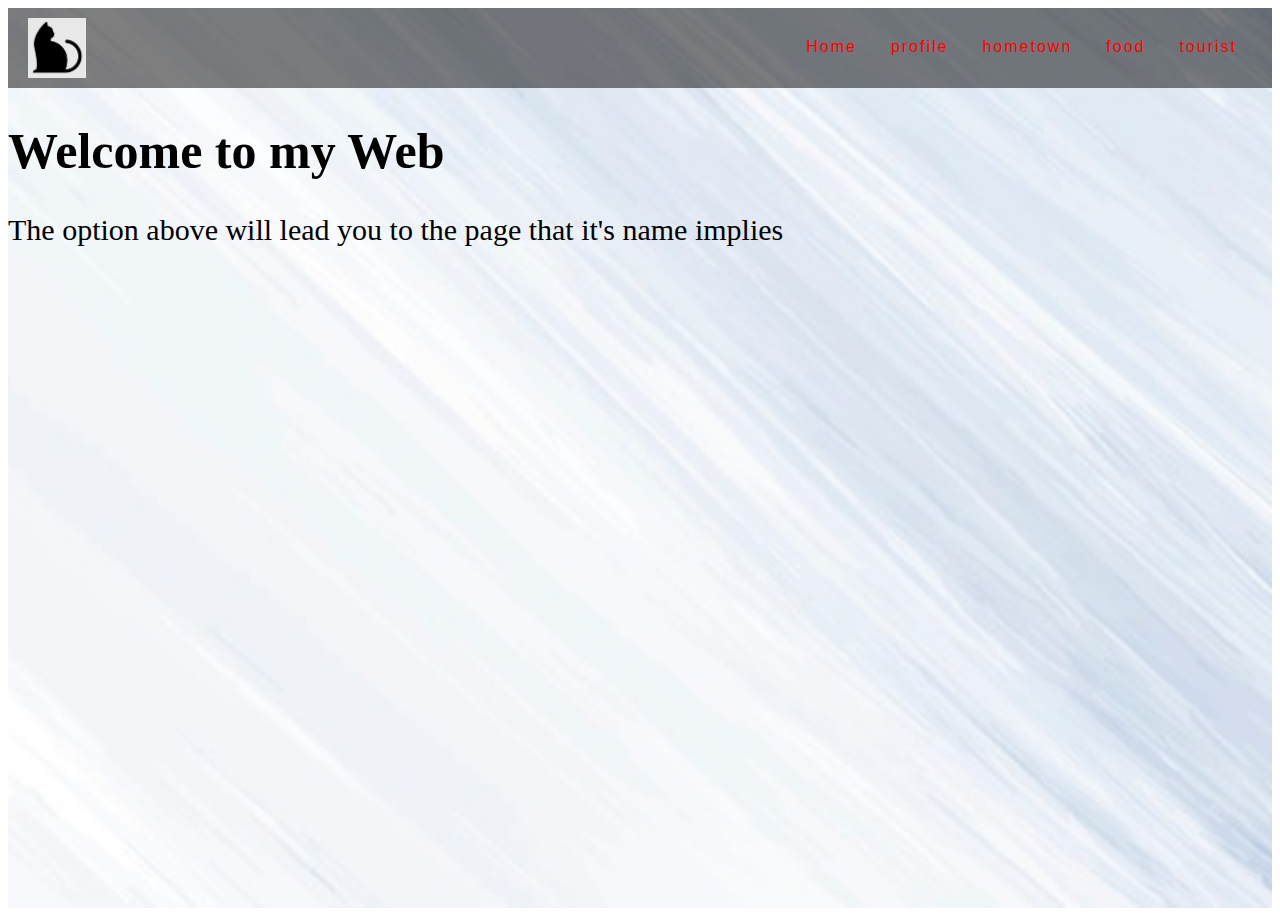
<file: Quiz1/index.html>
<html>
    <head>
        <title>Tugas Pemrograman Web</title>
        <link rel="stylesheet" href="style.css" type="text/css">
    </head>
</html>
<body>
    <header>
        <div class="nav-bar">
            <img src="logo.png" class="logo"> 
            <ul class="menu">
                <li> <a href="index.html">Home</a> </li>
                <li> <a href="Profile.html">profile</a> </li>
                <li> <a href="hometown.html">hometown</a> </li>
                <li> <a href="food.html">food</a> </li>
                <li> <a href="tourist.html">tourist</a> </li>

            </ul>

        </div>
        <div class="welcome">
            <h1 style="font-size:50px">Welcome to my Web</h1>
            <p style="font-size:30px">The option above will lead you to the page that it's name implies</p>
        </div>
    </header>
</body>
</file>
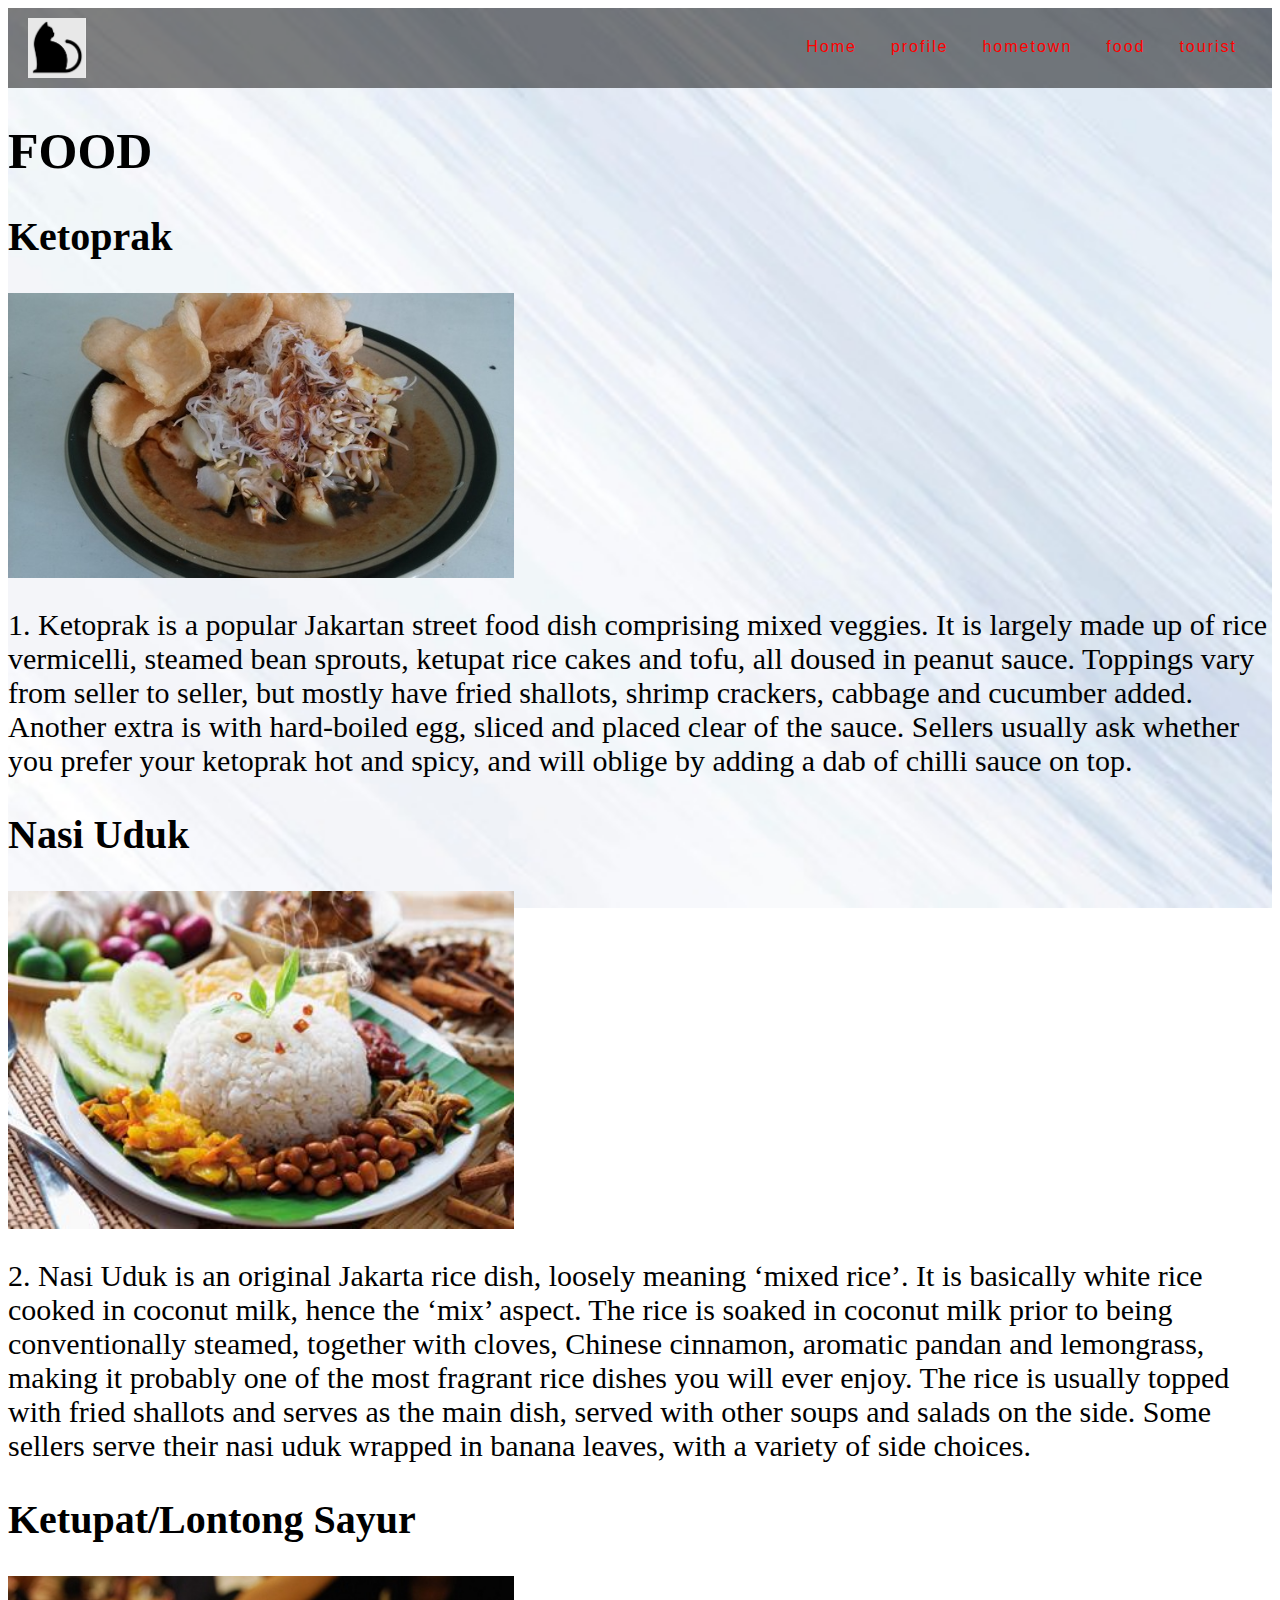
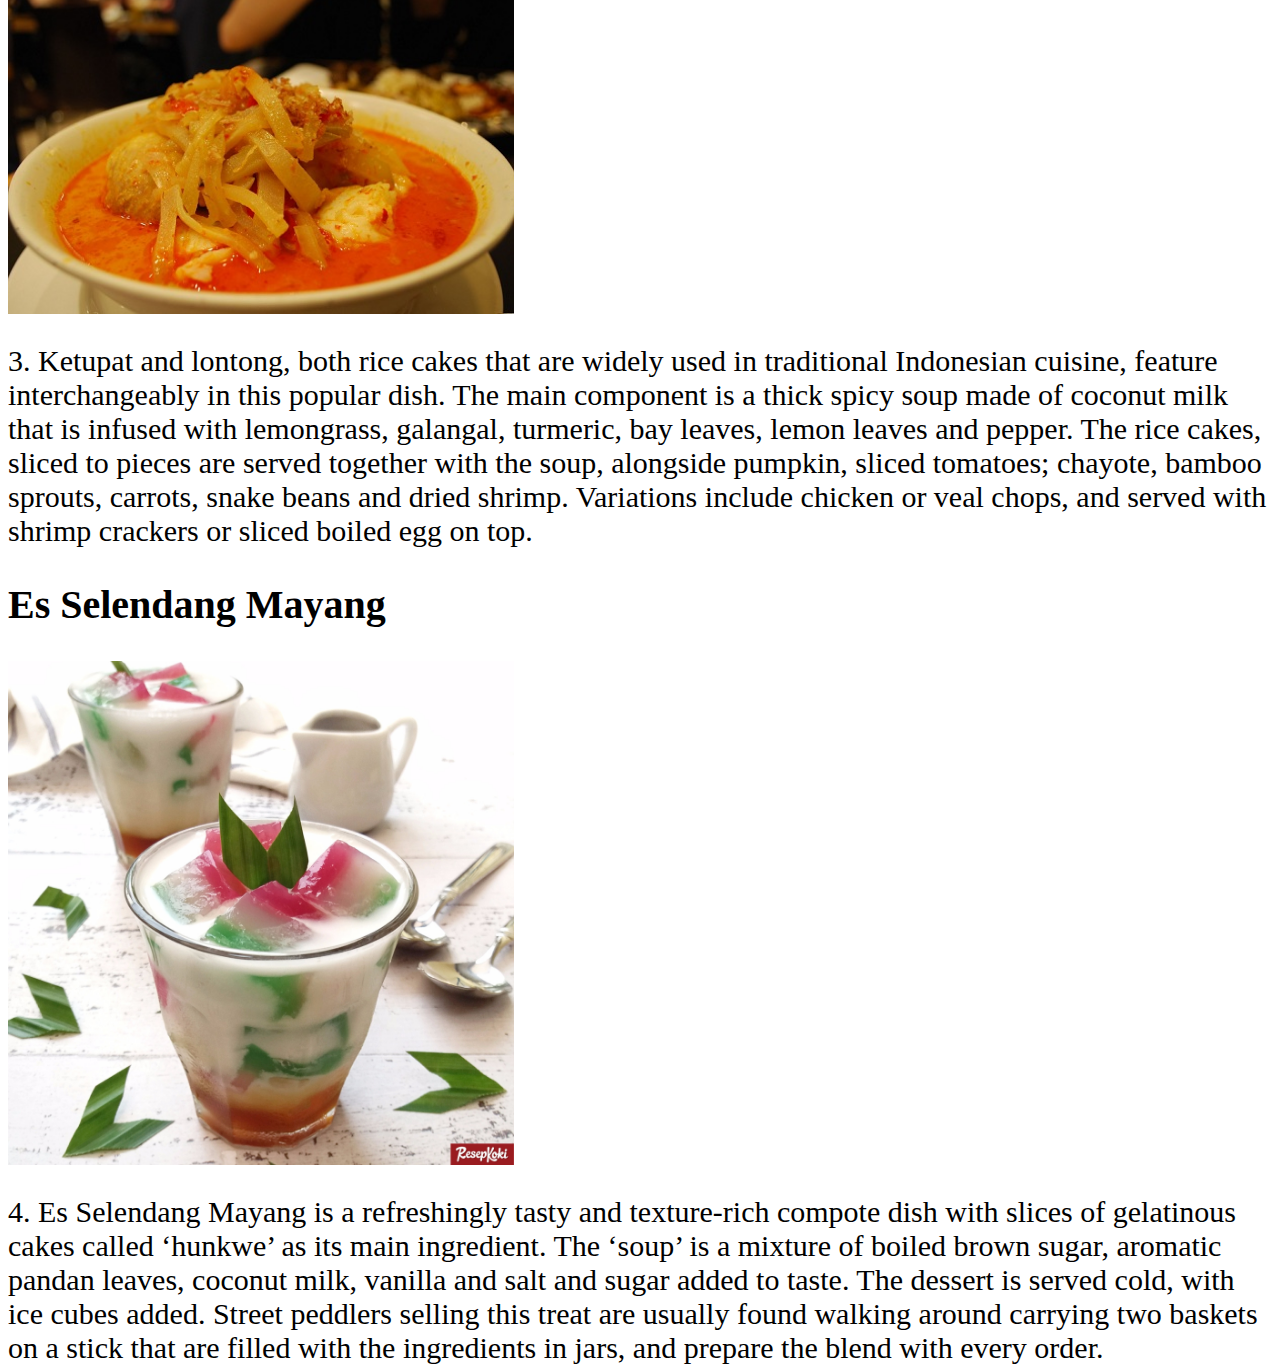
<file: Quiz1/food.html>
<html>
    <head>
        <title>Tugas Pemrograman Web</title>
        <link rel="stylesheet" href="style.css" type="text/css">
    </head>
</html>
<body>
    <header>
        <div class="nav-bar">
            <img src="logo.png" class="logo"> 
            <ul class="menu">
                <li> <a href="index.html">Home</a> </li>
                <li> <a href="Profile.html">profile</a> </li>
                <li> <a href="hometown.html">hometown</a> </li>
                <li> <a href="food.html">food</a> </li>
                <li> <a href="tourist.html">tourist</a> </li>

            </ul>

        </div>
        <div class="food">
            <h1 style="font-size:50px">FOOD</h1>

            <h2 style="font-size:40px">Ketoprak</h2>
            <img src="ketoprak.jpg" class="Profile"style="width:40%">
            <p style="font-size:30px">1. Ketoprak is a popular Jakartan street food dish comprising mixed veggies. It is largely made up of rice vermicelli, steamed bean sprouts, 
                ketupat rice cakes and tofu, all doused in peanut sauce. Toppings vary from seller to seller, but mostly have fried shallots, shrimp crackers, cabbage and cucumber 
                added. Another extra is with hard-boiled egg, sliced and placed clear of the sauce. Sellers usually ask whether you prefer your ketoprak hot and spicy,
                and will oblige by adding a dab of chilli sauce on top.</p>
            <h2 style="font-size:40px">Nasi Uduk</h2>
            <img src="nasi uduk.jpg" class="Profile"style="width:40%">
            <p style="font-size:30px">2. Nasi Uduk is an original Jakarta rice dish, loosely meaning ‘mixed rice’. It is basically white rice cooked in coconut milk, hence the ‘mix’ aspect. 
                The rice is soaked in coconut milk prior to being conventionally steamed, together with cloves, Chinese cinnamon, aromatic pandan and lemongrass, making it probably one 
                of the most fragrant rice dishes you will ever enjoy. The rice is usually topped with fried shallots and serves as the main dish, served with other soups and salads on the 
                side. Some sellers serve their nasi uduk wrapped in banana leaves, with a variety of side choices.</p>
            <h2 style="font-size:40px">Ketupat/Lontong Sayur</h2>
            <img src="lontong sayur.jpg" class="Profile"style="width:40%">
            <p style="font-size:30px">3. Ketupat and lontong, both rice cakes that are widely used in traditional Indonesian cuisine, feature interchangeably in this popular dish. 
                The main component is a thick spicy soup made of coconut milk that is infused with lemongrass, galangal, turmeric, bay leaves, lemon leaves and pepper. The rice cakes, 
                sliced to pieces are served together with the soup, alongside pumpkin, sliced tomatoes; chayote, bamboo sprouts, carrots, snake beans and dried shrimp. 
                Variations include chicken or veal chops, and served with shrimp crackers or sliced boiled egg on top.</p>
            <h2 style="font-size:40px">Es Selendang Mayang</h2>
            <img src="Es Selendang Mayang.jpg" class="Profile"style="width:40%">
            <p style="font-size:30px">4. Es Selendang Mayang is a refreshingly tasty and texture-rich compote dish with slices of gelatinous cakes called ‘hunkwe’ as its main ingredient. 
                The ‘soup’ is a mixture of boiled brown sugar, aromatic pandan leaves, coconut milk, vanilla and salt and sugar added to taste. The dessert is served cold, with ice 
                cubes added. Street peddlers selling this treat are usually found walking around carrying two baskets on a stick that are filled with the ingredients in jars, and 
                prepare the blend with every order.</p>

        </div>
    </header>
</body>
</file>
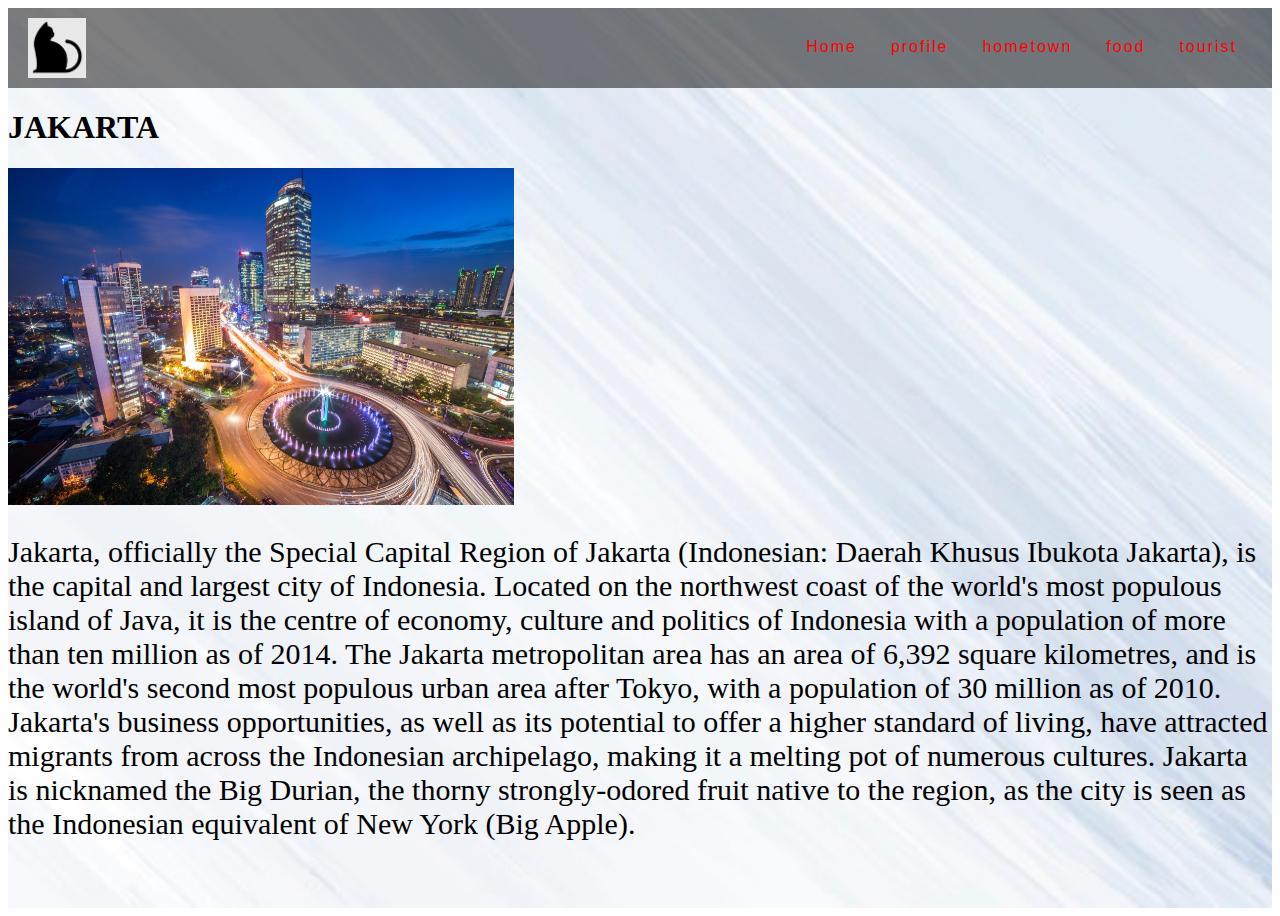
<file: Quiz1/hometown.html>
<html>
    <head>
        <title>Tugas Pemrograman Web</title>
        <link rel="stylesheet" href="style.css" type="text/css">
    </head>
</html>
<body>
    <header>
        <div class="nav-bar">
            <img src="logo.png" class="logo"> 
            <ul class="menu">
                <li> <a href="index.html">Home</a> </li>
                <li> <a href="Profile.html">profile</a> </li>
                <li> <a href="hometown.html">hometown</a> </li>
                <li> <a href="food.html">food</a> </li>
                <li> <a href="tourist.html">tourist</a> </li>

            </ul>

        </div>
        <div class="hometown">
            <h1 style="font-size: 40p">JAKARTA</h1>
            <img src="jakarta.jpg" class="Profile"style="width:40%">
            <p style="font-size:30px">Jakarta, officially the Special Capital Region of Jakarta (Indonesian: Daerah Khusus Ibukota Jakarta), is the capital and largest city of Indonesia. 
                Located on the northwest coast of the world's most populous island of Java, it is the centre of economy, culture and politics of Indonesia with a population of more than
                ten million as of 2014. The Jakarta metropolitan area has an area of 6,392 square kilometres, and is the world's second most populous urban area after Tokyo, with a 
                population of 30 million as of 2010. Jakarta's business opportunities, as well as its potential to offer a higher standard of living, have attracted migrants from across 
                the Indonesian archipelago, making it a melting pot of numerous cultures. Jakarta is nicknamed the Big Durian, the thorny strongly-odored fruit native to the region, as 
                the city is seen as the Indonesian equivalent of New York (Big Apple).</p>

        </div>
    </header>
</body>
</file>
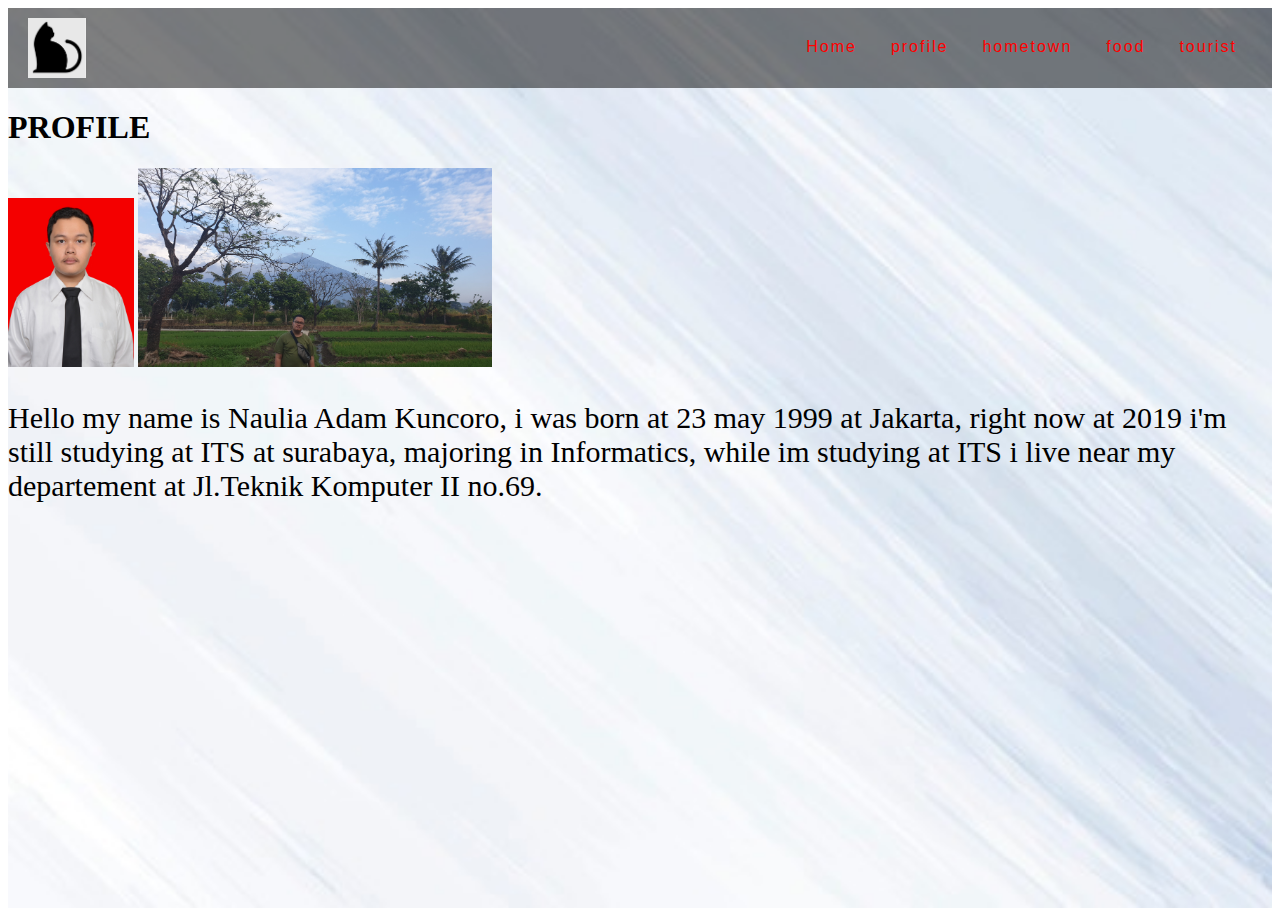
<file: Quiz1/Profile.html>
<html>
    <head>
        <title>Tugas Pemrograman Web</title>
        <link rel="stylesheet" href="style.css" type="text/css">
    </head>
</html>
<body>
    <header>
        <div class="nav-bar">
            <img src="logo.png" class="logo"> 
            <ul class="menu">
                <li> <a href="index.html">Home</a> </li>
                <li> <a href="Profile.html">profile</a> </li>
                <li> <a href="hometown.html">hometown</a> </li>
                <li> <a href="food.html">food</a> </li>
                <li> <a href="tourist.html">tourist</a> </li>

            </ul>

        </div>
        <div class="adam">
            <h1 style="font-size: 50p">PROFILE</h1>
            <img src="Profile.jpg" class="Profile"style="width:10%">
            <img src="Profile2.jpg" class="Profile"style="width:28%">
            <p style="font-size:30px">Hello my name is Naulia Adam Kuncoro, i was born at 23 may 1999 at Jakarta, right now at 2019 i'm still studying at ITS at surabaya, majoring in Informatics, 
                while im studying at ITS i live near my departement at Jl.Teknik Komputer II no.69.</p>
        </div>
    </header>
</body>
</file>
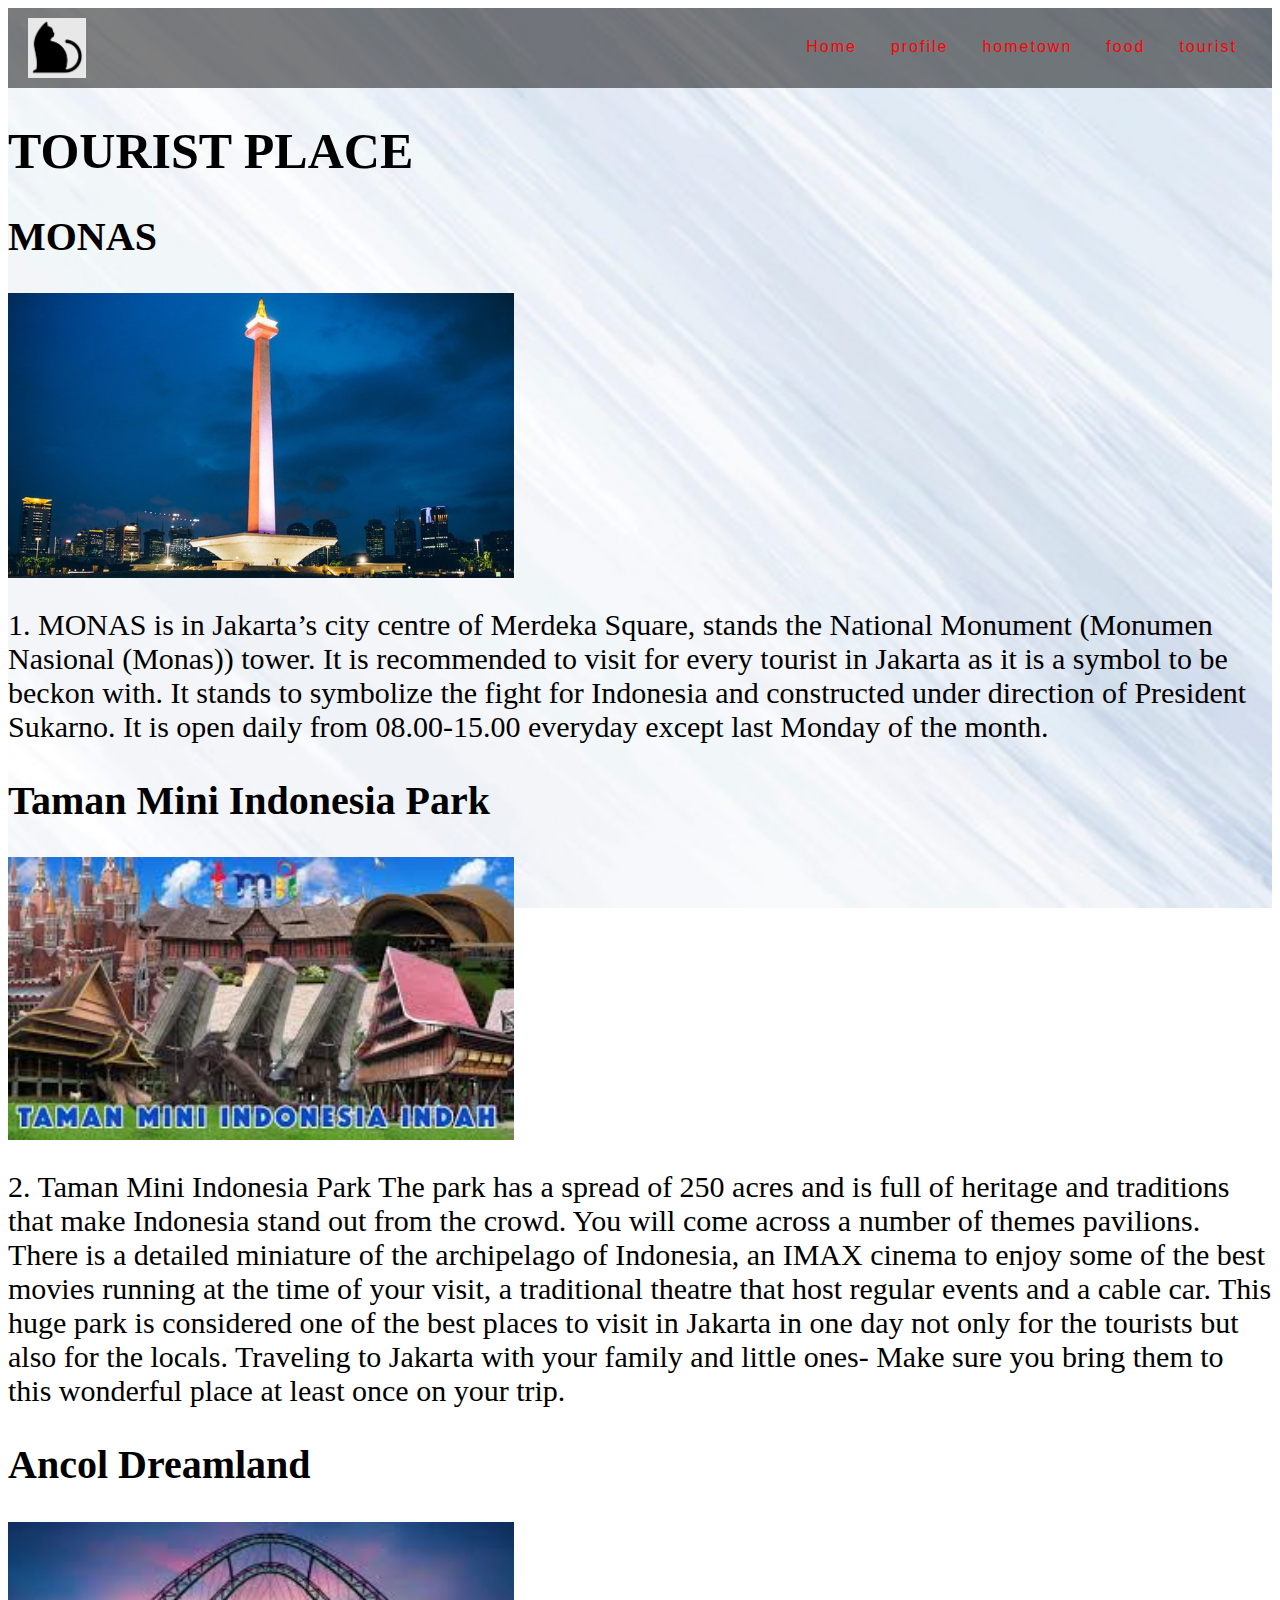
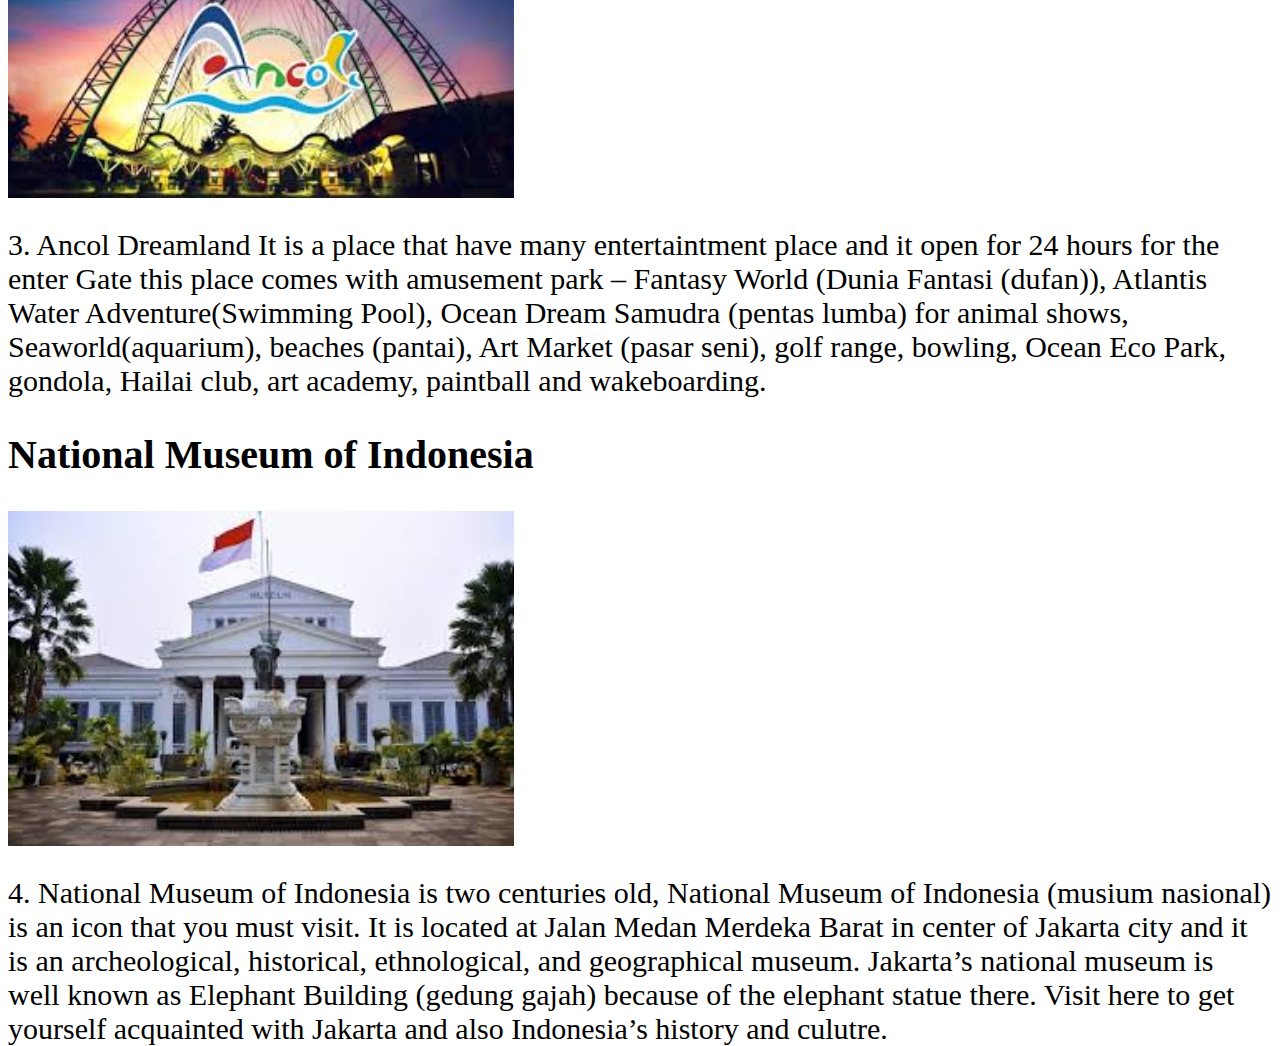
<file: Quiz1/tourist.html>
<html>
    <head>
        <title>Tugas Pemrograman Web</title>
        <link rel="stylesheet" href="style.css" type="text/css">
    </head>
</html>
<body>
    <header>
        <div class="nav-bar">
            <img src="logo.png" class="logo"> 
            <ul class="menu">
                <li> <a href="index.html">Home</a> </li>
                <li> <a href="Profile.html">profile</a> </li>
                <li> <a href="hometown.html">hometown</a> </li>
                <li> <a href="food.html">food</a> </li>
                <li> <a href="tourist.html">tourist</a> </li>

            </ul>

        </div>
        <div class="Tourist">
            <h1 style="font-size:50px">TOURIST PLACE</h1>
            <h2 style="font-size:40px">MONAS</h2>
            <img src="monas.jpg" class="Profile"style="width:40%">
            <p style="font-size:30px">1. MONAS is in Jakarta’s city centre of Merdeka Square, stands the National Monument (Monumen Nasional (Monas)) tower. It is recommended to visit for every 
                tourist in Jakarta as it is a symbol to be beckon with. It stands to symbolize the fight for Indonesia and constructed under direction of President Sukarno. It is open daily from
                08.00-15.00 everyday except last Monday of the month.</p>
            <h2 style="font-size:40px">Taman Mini Indonesia Park</h2>
            <img src="Taman mini indo.jpg" class="Profile"style="width:40%">
            <p style="font-size:30px">2. Taman Mini Indonesia Park The park has a spread of 250 acres and is full of heritage and traditions that make Indonesia stand out from the crowd. 
                You will come across a number of themes pavilions. There is a detailed miniature of the archipelago of Indonesia, an IMAX cinema to enjoy some of the best movies running 
                at the time of your visit, a traditional theatre that host regular events and a cable car. This huge park is considered one of the best places to visit in Jakarta in one 
                day not only for the tourists but also for the locals. Traveling to Jakarta with your family and little ones- Make sure you bring them to this wonderful place at least once 
                on your trip.</p>
            <h2 style="font-size:40px">Ancol Dreamland</h2>
            <img src="Ancol.jpg" class="Profile"style="width:40%">
            <p style="font-size:30px">3. Ancol Dreamland It is a place that have many entertaintment place and it open for 24 hours for the enter Gate this place comes with 
                amusement park – Fantasy World (Dunia Fantasi (dufan)), Atlantis Water Adventure(Swimming Pool), Ocean Dream Samudra (pentas lumba) for animal shows, Seaworld(aquarium), 
                beaches (pantai), Art Market (pasar seni), golf range, bowling, Ocean Eco Park, gondola, Hailai club, art academy, paintball and wakeboarding.</p>
            <h2 style="font-size:40px">National Museum of Indonesia</h2>
            <img src="Museum National.jpg" class="Profile"style="width:40%">
            <p style="font-size:30px">4. National Museum of Indonesia is two centuries old, National Museum of Indonesia (musium nasional) is an icon that you must visit. It is 
                located at Jalan Medan Merdeka Barat in center of Jakarta city and it is an archeological, historical, ethnological, and geographical museum. Jakarta’s national 
                museum is well known as Elephant Building (gedung gajah) because of the elephant statue there. Visit here to get yourself acquainted with Jakarta and also Indonesia’s 
                history and culutre.</p>

        </div>
    </header>
</body>
</file>
<file: Quiz1/style.css>
{
    margin: 0;
    padding: 0;
}

header{
    background-image: url(BckGround.jpg);
    height: 100vh;
    background-size: cover;
    background-position: center;
}

.nav-bar{
    background: rgb(0, 0, 0, 0.5);
    height: 80px;
}

.logo{
    margin: 10px 20px;
    height: 60px;
}

.menu{
    float: right;
    list-style: none;
    margin: 20px;
}

.menu li{
    display: inline-block;
    margin: 10px 5px;
}

.menu li a{
    text-decoration: none;
    color : rgb(255, 0, 0);
    padding: 5px 10px;
    font-family: sans-serif;
    letter-spacing: 2px;
    border: 1px solid rgb(white) ;
}

.menu li a:hover{
    background: #fff
    transition: .4s;
    color: #000; 


}
</file>
